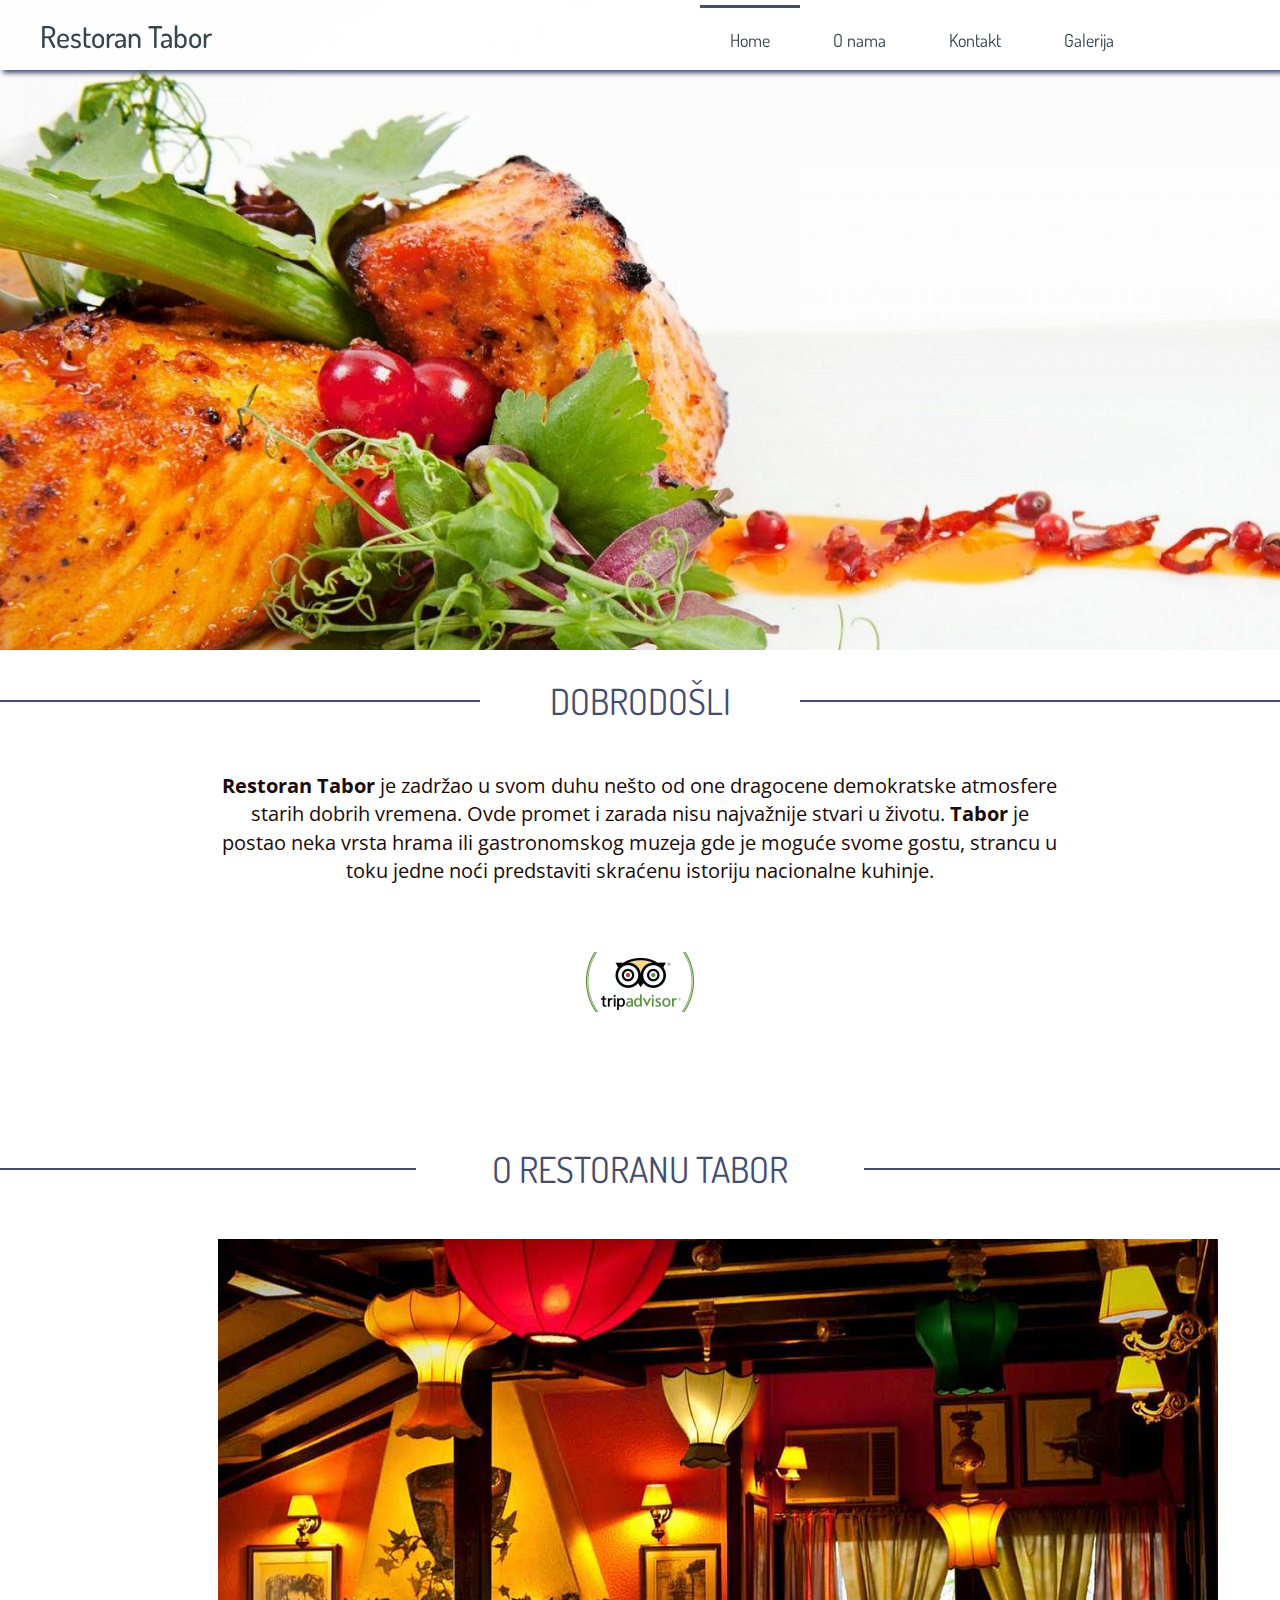
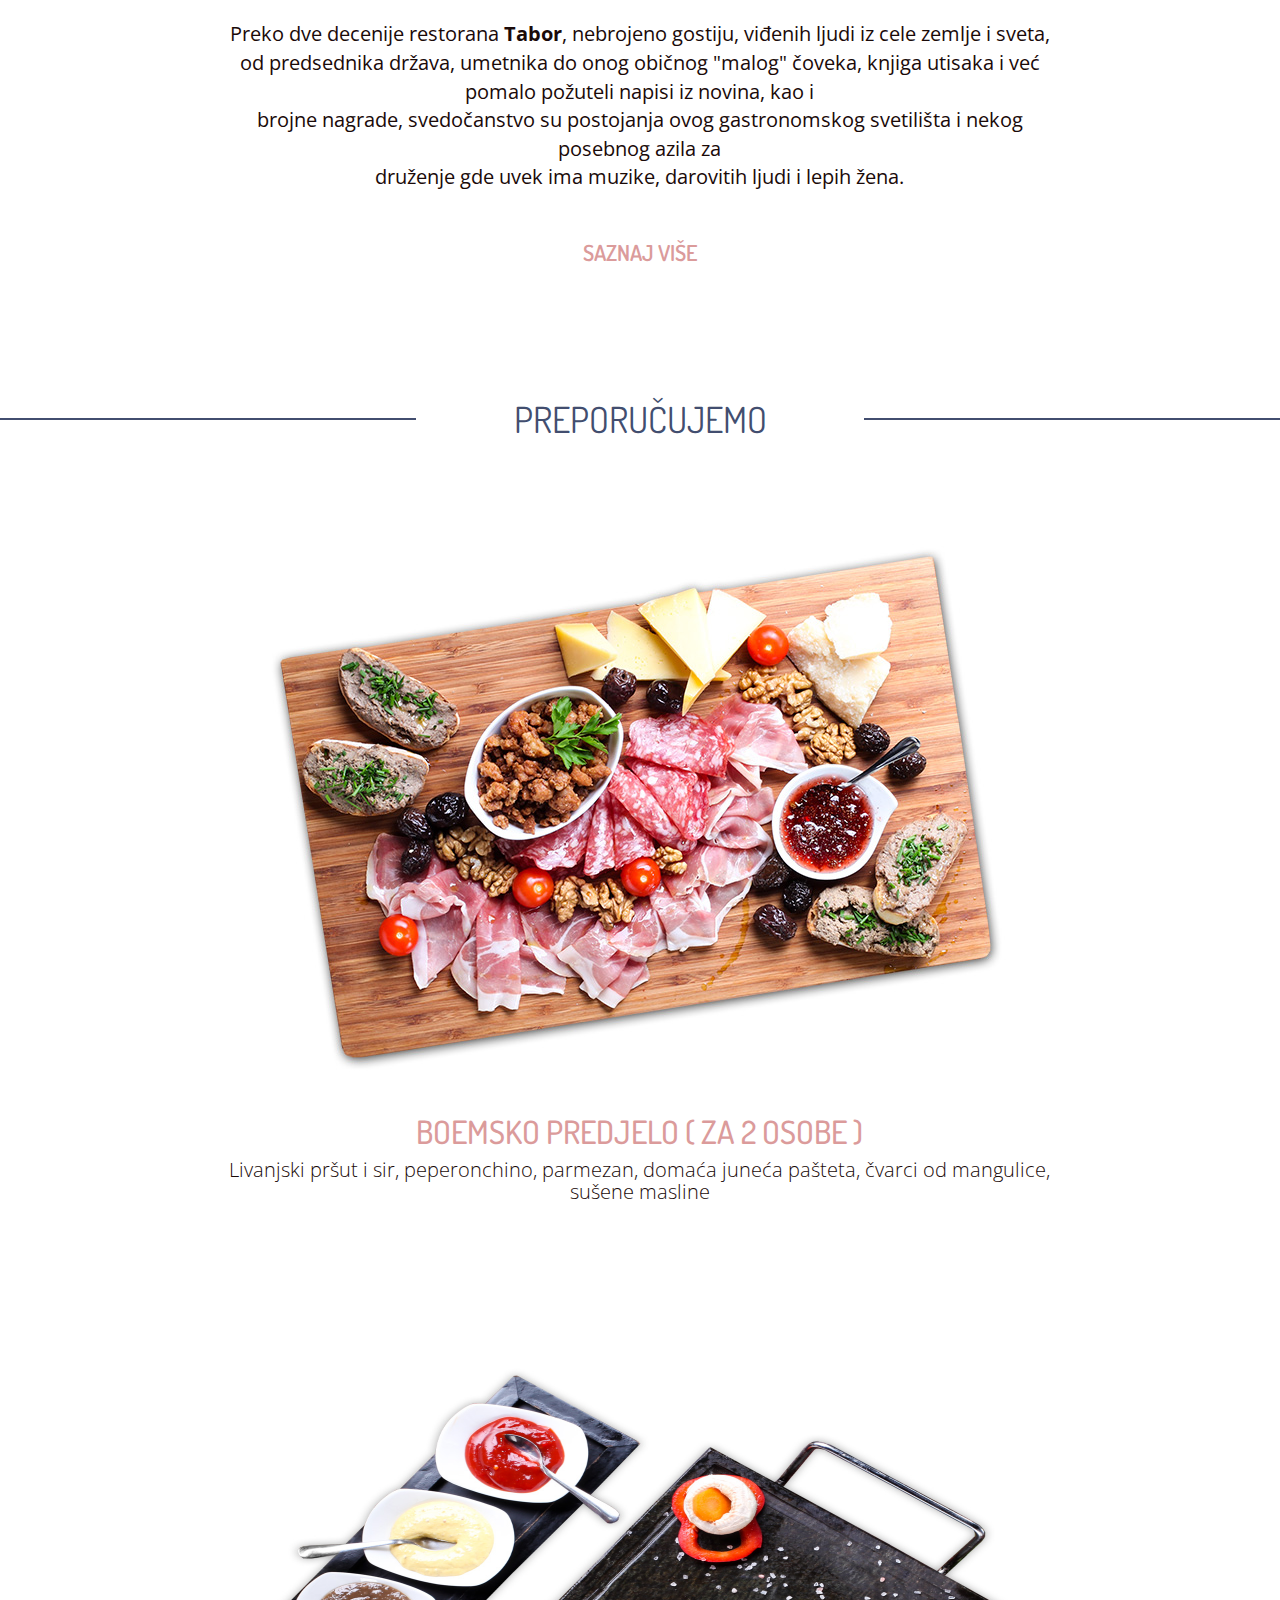
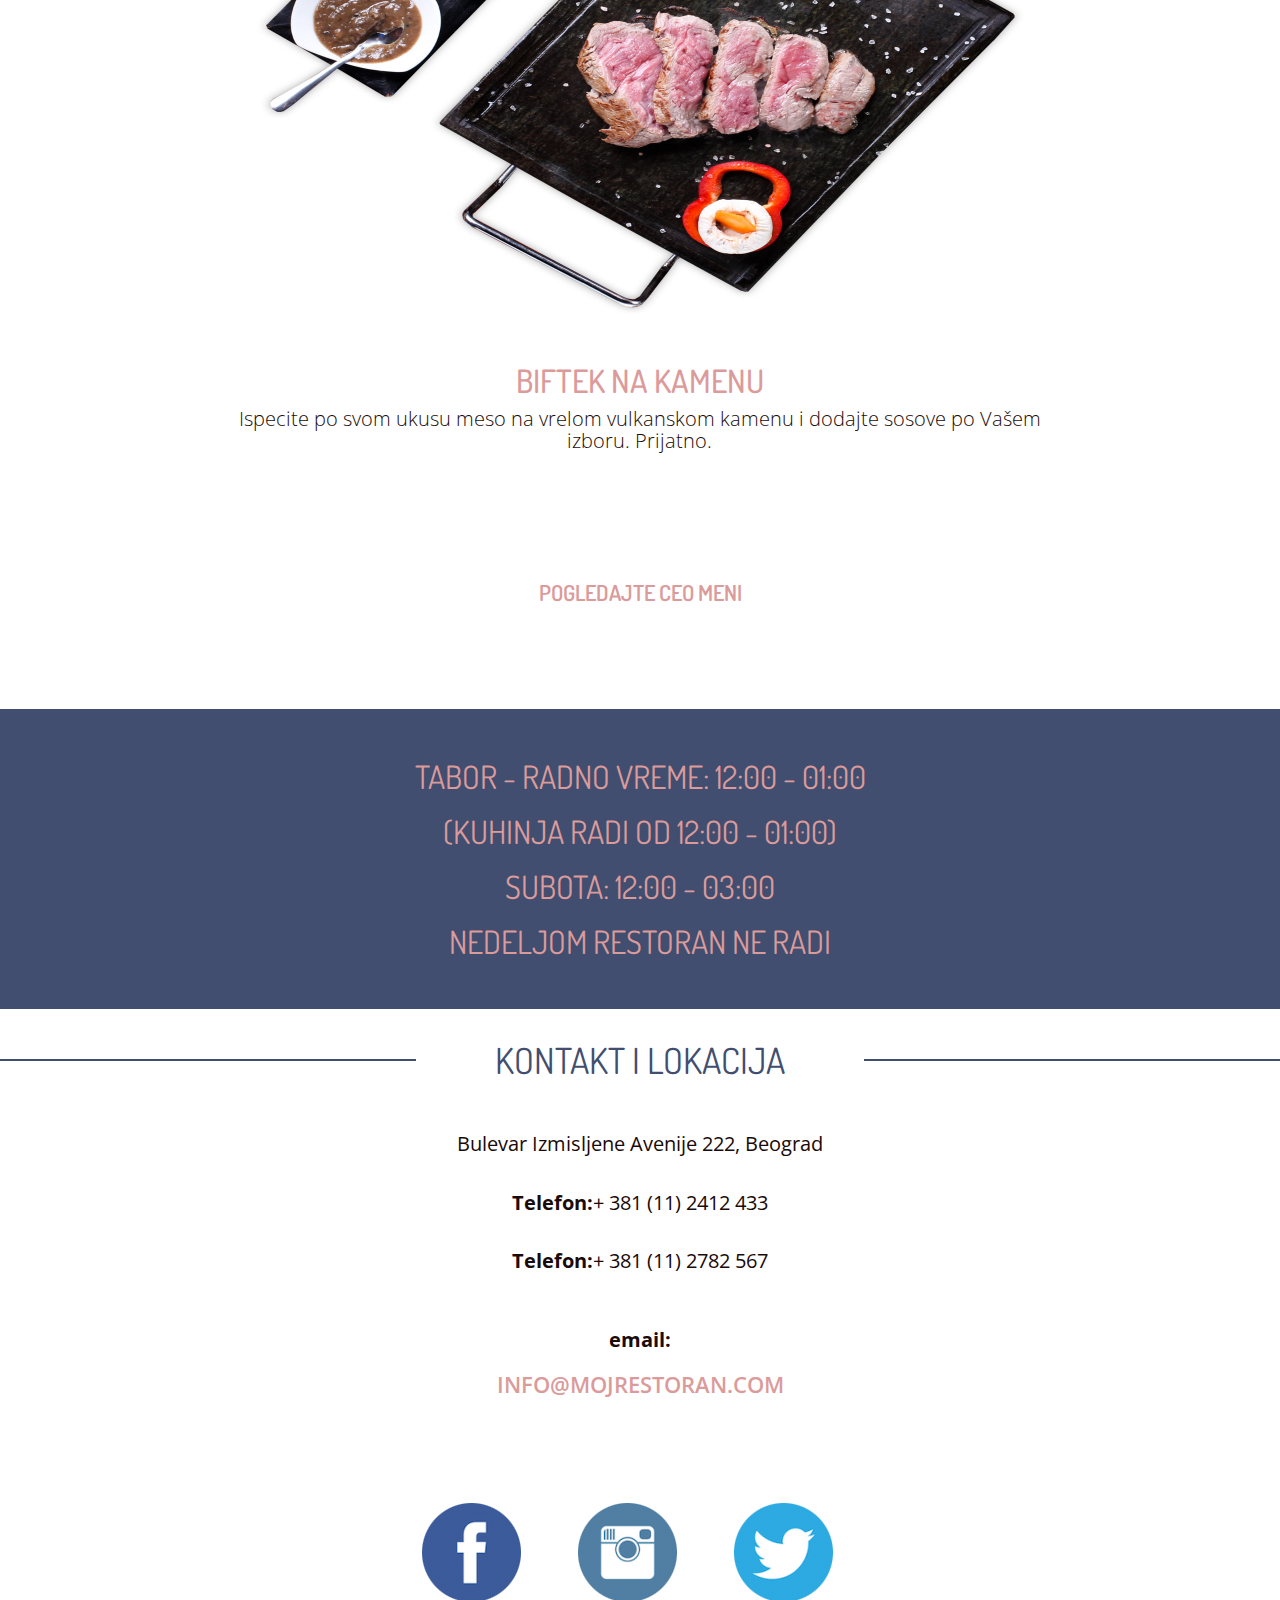
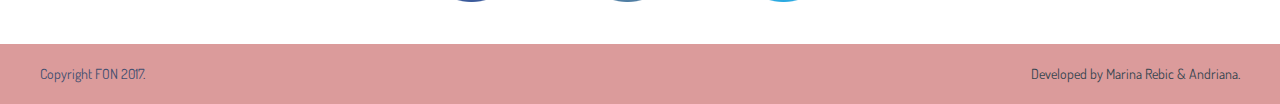
<file: Tabor/index.html>
<!DOCTYPE html>
<html>
	<head>
		<link rel="stylesheet" href="https://maxcdn.bootstrapcdn.com/bootstrap/3.3.7/css/bootstrap.min.css">
		<link href="https://fonts.googleapis.com/css?family=Dosis|Open+Sans" rel="stylesheet">
		<title>Restoran Tabor - Izmisljene ulice 23</title>
		<link rel="stylesheet" href="css/style.css" type="text/css" />
	</head>

	<body>
		<div id="header">
			<div class="centriraj">

				<div id="logo">
					<h2>Restoran Tabor</h2>
				</div>

				<div id="meni">
					<ul>
						<li class="active"><a href="index.html">Home</a></li>
						<li><a href="o_nama.html">O nama</a></li>
						<li><a href="kontakt.html">Kontakt</a></li>
						<li><a href="galerija.html">Galerija</a></li>
					</ul>
				</div>
			</div>			
		</div>

		<div id="slajder"></div>
		
		<div id="container"><!-- omot -->
			<div class="row">
				<div class="col-lg-12 naslov">
					<h1>Dobrodošli</h1>
				</div>
			</div>
			

			<div class="row tekst">
				<div class="col-lg-2"></div>
				<div class="col-lg-8">
					<p><b>Restoran Tabor</b> je zadržao u svom duhu nešto od one dragocene demokratske atmosfere starih dobrih vremena. Ovde promet i zarada nisu najvažnije stvari u životu. <b>Tabor</b> je postao neka vrsta hrama ili gastronomskog muzeja gde je moguće svome gostu, strancu u toku jedne noći predstaviti skraćenu istoriju nacionalne kuhinje.</p><br/>
					<img src="img/tripAdvesor.png" alt="tripAdvisor logo" id="trip"/>
				</div>
			</div>

			<div class="row">
				<div class="col-lg-12 naslov duzi">
					<h1>O restoranu Tabor</h1>
				</div>
			</div>
			<div class="row tekst">
				<div class="col-lg-2"></div>
				<div class="col-lg-8">
					<img src="img/taborHome.jpg" id="hoverImage" alt="tabor slika"/>
					<p>Preko dve decenije restorana <b>Tabor</b>, nebrojeno gostiju, viđenih ljudi iz cele zemlje i sveta, od predsednika država, umetnika do onog običnog "malog" čoveka, knjiga utisaka i već pomalo požuteli napisi iz novina, kao i <br/>brojne nagrade, svedočanstvo su postojanja ovog gastronomskog svetilišta i nekog posebnog azila za<br/> druženje gde uvek ima muzike, darovitih ljudi i lepih žena.</p><br/>
					<a href="o_nama.html">Saznaj više</a>
				</div>
			</div>

			<div class="row">
				<div class="col-lg-12 naslov duzi">
					<h1>Preporučujemo</h1>
				</div>
			</div>

			<div class="row tekst">
				<div class="col-lg-2"></div>
				<div class="col-lg-8">
					<img src="img/boemskoPredjelo.jpg" alt="boemsko predjelo za dve osobe"/>
					<h2>BOEMSKO PREDJELO ( ZA 2 OSOBE )</h2>
					<h4>Livanjski pršut i sir, peperonchino, parmezan, domaća juneća pašteta, čvarci od mangulice, sušene masline</h4>
				</div>
			</div>
			<div class="row tekst">
				<div class="col-lg-2"></div>
				<div class="col-lg-8">
					<img src="img/kamenbiftek.jpg" alt="kamen biftek" width="800px" height="600px"/>
					<h2>BIFTEK NA KAMENU</h2>
					<h4>Ispecite po svom ukusu meso na vrelom vulkanskom kamenu i dodajte sosove po Vašem izboru. Prijatno.
					</h4>
				</div>
				<br/><br/>
				
			</div>
			<div class="row tekst">
				<a href="meni.html">Pogledajte ceo meni</a>
			</div>
		</div>
		<!-- OMOT KRAJ -->
			<div id="radnoVreme">
				<h2>TABOR - RADNO VREME: 12:00 - 01:00</h2>
				<h2>(KUHINJA RADI OD 12:00 - 01:00)</h2>
				<h2>SUBOTA: 12:00 - 03:00</h2>
				<h2>NEDELJOM RESTORAN NE RADI</h2>
			</div>

			<div class="naslov duzi kontakt">
				<h1>Kontakt i Lokacija</h1>
			</div>
			<div class="tekst">
				<p>Bulevar Izmisljene Avenije 222, Beograd</p><br/>
				<p><b>Telefon:</b>+ 381 (11) 2412 433</p><br/>
				<p><b>Telefon:</b>+ 381 (11) 2782 567</p><br/><br/>
				<p><b>email:</b><a href="mailto:info@mojRestoran.com">info@mojRestoran.com</a></p>

			</div>

			<div id="social">
				<img src="img/facebookTabor.png" alt="Facebook icon" />
				<img src="img/InstagramTabor.png" alt="Instagram icon" />
				<img src="img/TwitterTabor.png" alt="Twitter icon" />
			</div>

		

		<div id="footer">
			<div class="centriraj">
				<div id="copyright">
					<p>Copyright FON 2017.</p>
				</div>

				<div id="developed">
					<p>Developed by Marina Rebic & Andriana.</p>
				</div>
			</div>
		</div>
		<script type="text/javascript" src="js/jquery-3.2.1.min.js"></script>
		<script type="text/javascript" src="js/efekti.js"></script>
	</body>
</html>
</file>
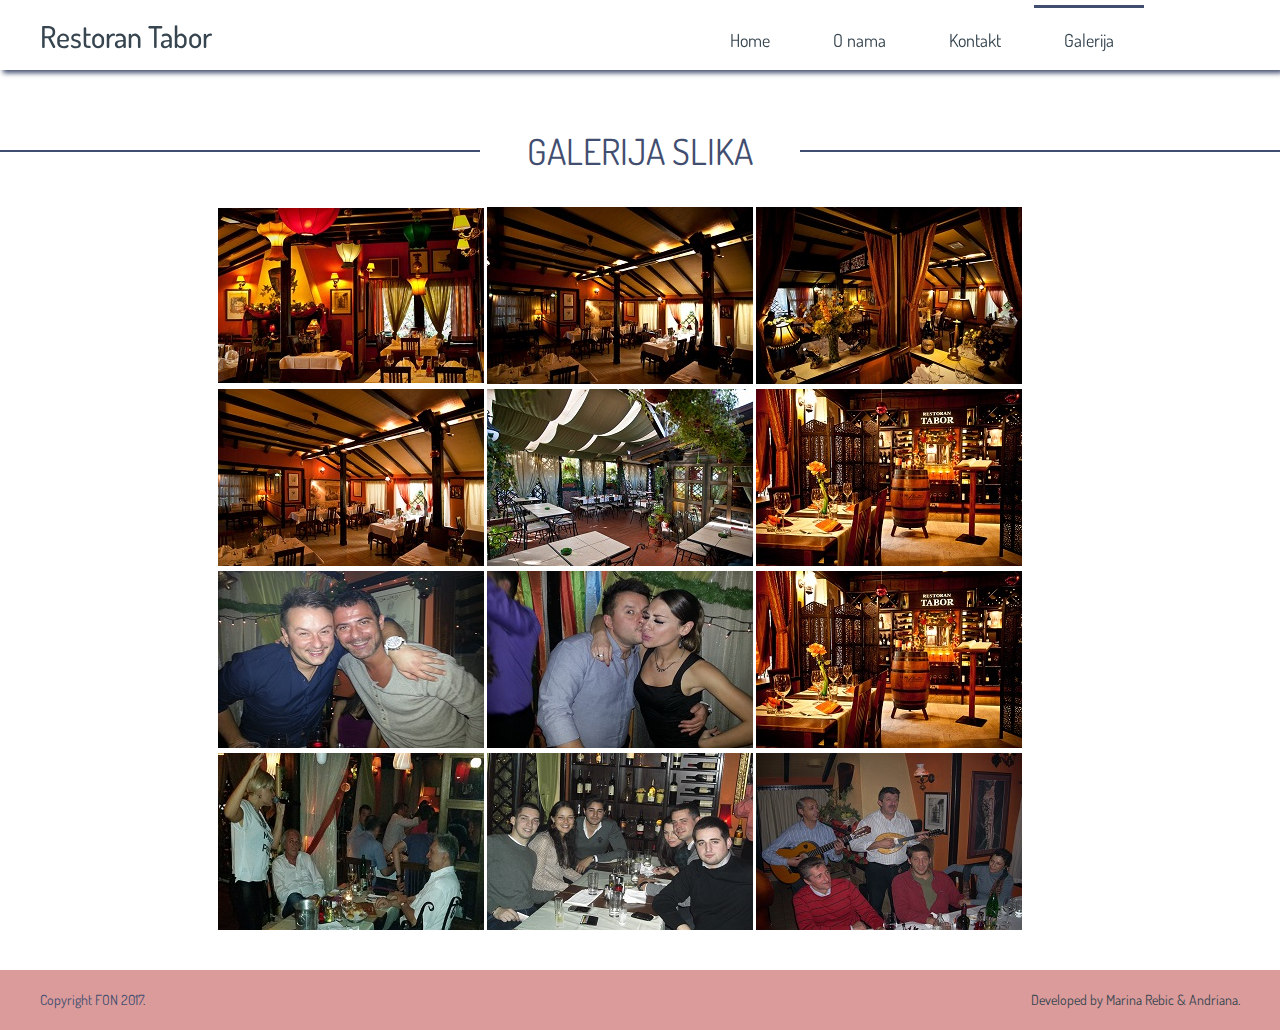
<file: Tabor/galerija.html>
<!DOCTYPE html>
<html>
	<head>
		<link rel="stylesheet" href="https://maxcdn.bootstrapcdn.com/bootstrap/3.3.7/css/bootstrap.min.css">
		<link type="text/css" rel="stylesheet" href="css/lightgallery.css" />
		<link href="https://fonts.googleapis.com/css?family=Dosis|Open+Sans" rel="stylesheet">
		<title>Restoran Tabor - Izmisljene ulice 23</title>
		<link rel="stylesheet" href="css/style.css" type="text/css" />
	</head>

	<body>
		<div id="header">
			<div class="centriraj">
				<div id="logo">
					<h2>Restoran Tabor</h2>
				</div>
				<div id="meni">
					<ul>
						<li><a href="index.html">Home</a></li>
						<li><a href="o_nama.html">O nama</a></li>
						<li><a href="kontakt.html">Kontakt</a></li>
						<li class="active"><a href="galerija.html">Galerija</a></li>	
					</ul>
				</div>
			</div>
		</div>
		<div id="container">
			<div class="row">
				<div class="col-lg-12 naslov galerijaNaslov">
					<h1>Galerija slika</h1>
				</div>
			</div>
			<div class="row">
				<div class="col-lg-2"></div>
				<div class="col-lg-10" id="lightgallery">
				  <a href="img/galerija/img1.jpg">
				      <img src="img/galerija/thumb1.jpg" />
				  </a>
				  <a href="img/galerija/img2.jpg">
				      <img src="img/galerija/thumb2.jpg" />
				  </a>
				  <a href="img/galerija/img3.jpg">
				      <img src="img/galerija/thumb3.jpg" />
				  </a>
				  <a href="img/galerija/img4.jpg">
				      <img src="img/galerija/thumb4.jpg" />
				  </a>
				  <a href="img/galerija/img5.jpg">
				      <img src="img/galerija/thumb5.jpg" />
				  </a>
				  <a href="img/galerija/img6.jpg">
				      <img src="img/galerija/thumb6.jpg" />
				  </a>
				  <a href="img/galerija/img7.jpg">
				      <img src="img/galerija/thumb7.jpg" />
				  </a>
				  <a href="img/galerija/img8.jpg">
				      <img src="img/galerija/thumb8.jpg" />
				  </a>
				  <a href="img/galerija/img9.jpg">
				      <img src="img/galerija/thumb9.jpg" />
				  </a>
				  <a href="img/galerija/img10.jpg">
				      <img src="img/galerija/thumb10.jpg" />
				  </a>
				  <a href="img/galerija/img11.jpg">
				      <img src="img/galerija/thumb11.jpg" />
				  </a>
				  <a href="img/galerija/img12.jpg">
				      <img src="img/galerija/thumb12.jpg" />
				  </a>
				</div>
			</div>
		</div>
		<!-- KRAJ OMOTA -->
		<div id="footer">
			<div class="centriraj">
				<div id="copyright">
					<p>Copyright FON 2017.</p>
				</div>

				<div id="developed">
					<p>Developed by Marina Rebic & Andriana.</p>
				</div>
			</div>
		</div>
		
		<script src="js/lightgallery.js"></script>
		<script type="text/javascript">
		    lightGallery(document.getElementById('lightgallery')); 
		</script>
		
		<script type="text/javascript" src="js/jquery-3.2.1.min.js"></script>
		<script type="text/javascript" src="js/efekti.js"></script>
	</body>
</html>
</file>
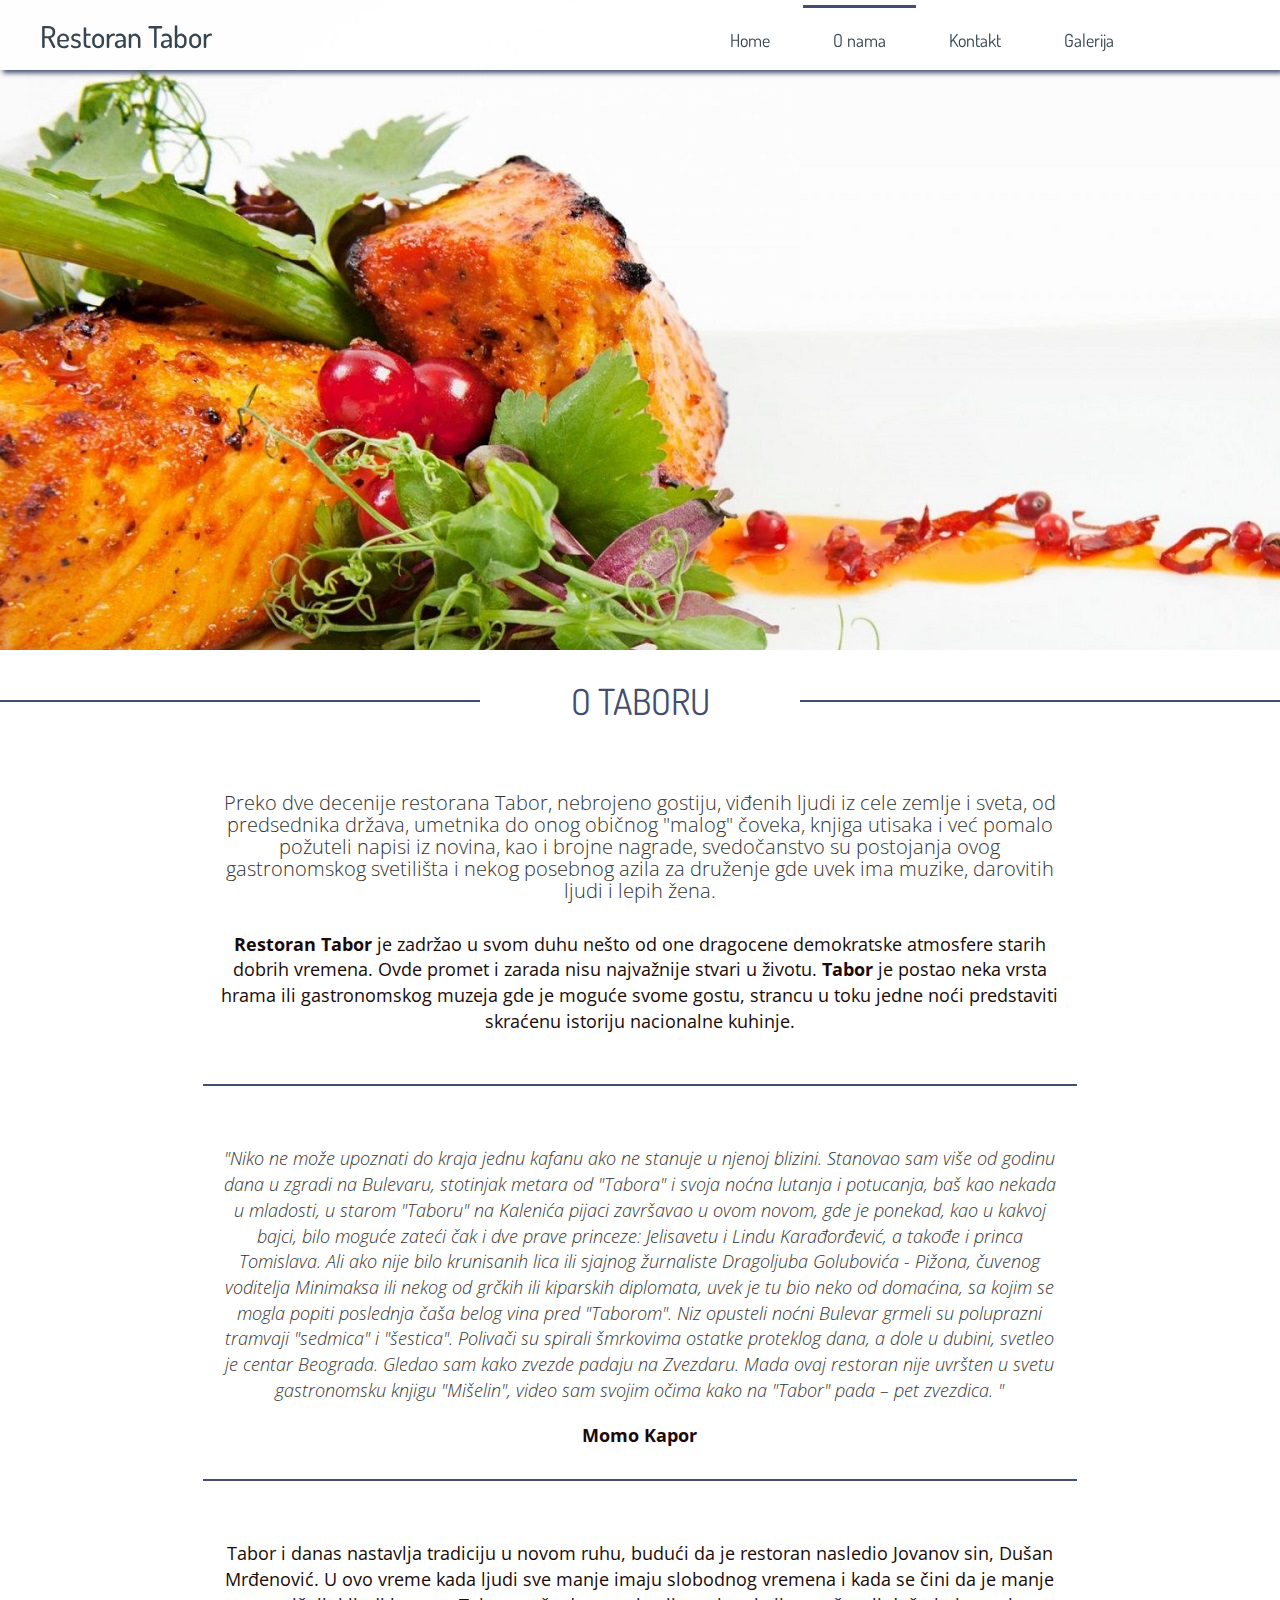
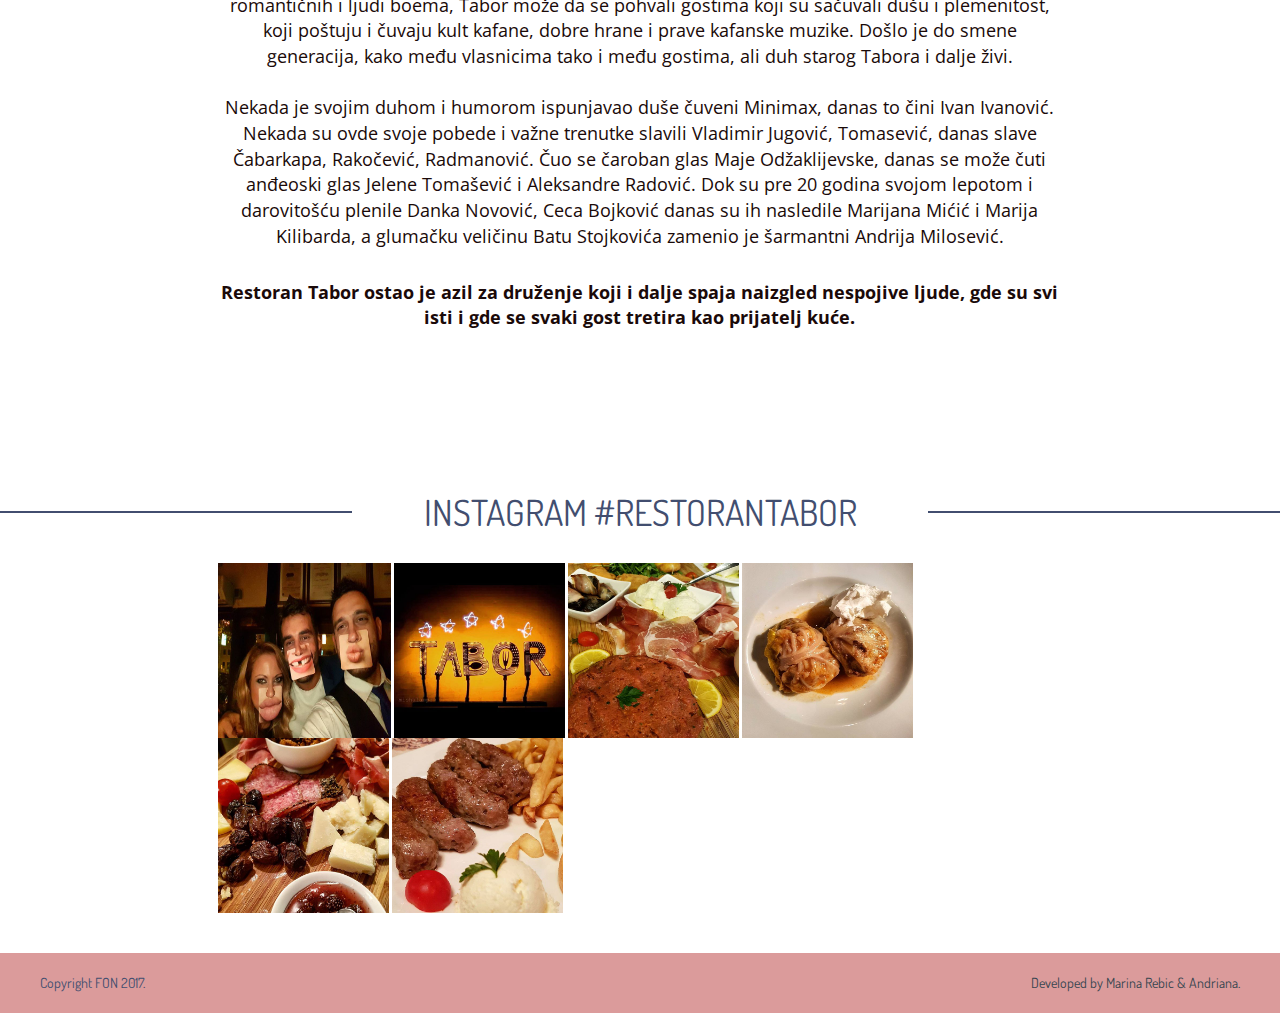
<file: Tabor/o_nama.html>
<!DOCTYPE html>
<html>
	<head>
		<link rel="stylesheet" href="https://maxcdn.bootstrapcdn.com/bootstrap/3.3.7/css/bootstrap.min.css">
		<link href="https://fonts.googleapis.com/css?family=Dosis|Open+Sans" rel="stylesheet">
		<title>Restoran Tabor - Izmisljene ulice 23</title>
		<link rel="stylesheet" href="css/style.css" type="text/css" />
	</head>

	<body>
		<div id="header">
			<div class="centriraj">
				<div id="logo">
					<h2>Restoran Tabor</h2>
				</div>
				<div id="meni">
					<ul>
						<li><a href="index.html">Home</a></li>
						<li class="active"><a href="o_nama.html">O nama</a></li>
						<li><a href="kontakt.html">Kontakt</a></li>
						<li><a href="galerija.html">Galerija</a></li>	
					</ul>
				</div>
			</div>
		</div>
		<div id="slajder"></div>

		<div id="container">

			<div class="row">
				<div class="col-lg-12 naslov">
					<h1>O TABORU</h1>
				</div>
			</div>

			<div class="row tekst">
				<div class="col-lg-2"></div>
				<div class="col-lg-8 podvucen">
					<h3>Preko dve decenije restorana Tabor, nebrojeno gostiju, viđenih ljudi iz cele zemlje i sveta, od predsednika država, umetnika do onog običnog "malog" čoveka, knjiga utisaka i već pomalo požuteli napisi iz novina, kao i brojne nagrade, svedočanstvo su postojanja ovog gastronomskog svetilišta i nekog posebnog azila za druženje gde uvek ima muzike, darovitih ljudi i lepih žena.</h3>

					<p><b>Restoran Tabor</b> je zadržao u svom duhu nešto od one dragocene demokratske atmosfere starih dobrih vremena. Ovde promet i zarada nisu najvažnije stvari u životu. <b>Tabor</b> je postao neka vrsta hrama ili gastronomskog muzeja gde je moguće svome gostu, strancu u toku jedne noći predstaviti skraćenu istoriju nacionalne kuhinje.</p><br/>
				</div>
				
			</div>
			<div class="row tekst">
				<div class="col-lg-2"></div>
				<div class="col-lg-8 podvucen">
					<i>"Niko ne može upoznati do kraja jednu kafanu ako ne stanuje u njenoj blizini. Stanovao sam više od godinu dana u zgradi na Bulevaru, stotinjak metara od "Tabora" i svoja noćna lutanja i potucanja, baš kao nekada u mladosti, u starom "Taboru" na Kalenića pijaci završavao u ovom novom, gde je ponekad, kao u kakvoj bajci, bilo moguće zateći čak i dve prave princeze: Jelisavetu i Lindu Karađorđević, a takođe i princa Tomislava. Ali ako nije bilo krunisanih lica ili sjajnog žurnaliste Dragoljuba Golubovića - Pižona, čuvenog voditelja Minimaksa ili nekog od grčkih ili kiparskih diplomata, uvek je tu bio neko od domaćina, sa kojim se mogla popiti poslednja čaša belog vina pred "Taborom". Niz opusteli noćni Bulevar grmeli su poluprazni tramvaji "sedmica" i "šestica". Polivači su spirali šmrkovima ostatke proteklog dana, a dole u dubini, svetleo je centar Beograda. Gledao sam kako zvezde padaju na Zvezdaru. Mada ovaj restoran nije uvršten u svetu gastronomsku knjigu "Mišelin", video sam svojim očima kako na "Tabor" pada – pet zvezdica. "</i>

				<p class="pisac"><b>Momo Kapor</b></p>
				</div>
			</div>
			<div class="row tekst">
				<div class="col-lg-2"></div>
				<div class="col-lg-8 nemaBorder podvucen">
					<p class="smanjiTop"> 
					Tabor i danas nastavlja tradiciju u novom ruhu, budući da je restoran nasledio Jovanov sin, Dušan Mrđenović. U ovo vreme kada ljudi sve manje imaju slobodnog vremena i kada se čini da je manje romantičnih i ljudi boema, Tabor može da se pohvali gostima koji su sačuvali dušu i plemenitost, koji poštuju i čuvaju kult kafane, dobre hrane i prave kafanske muzike. Došlo je do smene generacija, kako među vlasnicima tako i među gostima, ali duh starog Tabora i dalje živi.<br/><br/>
					 
					Nekada je svojim duhom i humorom ispunjavao duše čuveni Minimax, danas to čini Ivan Ivanović. Nekada su ovde svoje pobede i važne trenutke slavili Vladimir Jugović, Tomasević, danas slave Čabarkapa, Rakočević, Radmanović. Čuo se čaroban glas Maje Odžaklijevske, danas se može čuti anđeoski glas Jelene Tomašević i Aleksandre Radović. Dok su pre 20 godina svojom lepotom i darovitošću plenile Danka Novović, Ceca Bojković danas su ih nasledile Marijana Mićić i Marija Kilibarda, a glumačku veličinu Batu Stojkovića zamenio je šarmantni Andrija Milosević.
					 </p>
					 <p class="pisac"><b>Restoran Tabor ostao je azil za druženje koji i dalje spaja naizgled nespojive ljude,
						gde su svi isti i gde se svaki gost tretira kao prijatelj kuće.</b></p>
				</div>
			</div>
			<div class="row">
				<div class="col-lg-12 naslov instaDuzi">
					<h1>INSTAGRAM #RESTORANTABOR</h1>
				</div>
			</div>

			<div class="row instaBlok">
				<div class="col-lg-2"></div>
				<div class="col-lg-8">
					<a href="https://www.instagram.com/p/BbYCHWxjYSj/" target="_blank">
						<img src="img/slika1.jpg" alt="Slika instagram 1" height="175px" width="173px"/>
					</a>
					<a href="https://www.instagram.com/p/BbWyD3NDe0S/" target="_blank">
						<img src="img/slika2.jpg" alt="Slika instagram 2" height="175px" width="171px"/>
					</a>
					<a href="https://www.instagram.com/p/BbUh-EjDpet/" target="_blank">
						<img src="img/slika3.jpg" alt="Slika instagram 3" height="175px" width="171px"/>
					</a>
					<a href="https://www.instagram.com/p/Ba6snaPjPQE/" target="_blank">
						<img src="img/slika4.jpg" alt="Slika instagram 4" height="175px" width="171px"/>
					</a>
					<a href="https://www.instagram.com/p/BaqWra0j9MW/" target="_blank">
						<img src="img/slika5.jpg" alt="Slika instagram 5" height="175px" width="171px"/>
					</a>
					<a href="https://www.instagram.com/p/Balm7laji6Y/" target="_blank">
						<img src="img/slika6.jpg" alt="Slika instagram 6" height="175px" width="171px"/>
					</a>
				</div>
			</div>
		</div>
		<!-- KRAJ OMOTA -->
		<div id="footer">
			<div class="centriraj">
				<div id="copyright">
					<p>Copyright FON 2017.</p>
				</div>

				<div id="developed">
					<p>Developed by Marina Rebic & Andriana.</p>
				</div>
			</div>
		</div>
		<script type="text/javascript" src="js/jquery-3.2.1.min.js"></script>
		<script type="text/javascript" src="js/efekti.js"></script>
	</body>
</html>
</file>
<file: Tabor/css/style.css>
*
{
	margin:0;
	padding:0;
}
a
{
	text-decoration: none;
}
ul
{
	list-style-type:none;
}
body
{
	font-family: 'Dosis', sans-serif;
}
.cleaner
{
	clear:both;
}
#header
{
	height:70px;
	position:fixed;
	top:0px;
	left:0px;
	width:100%;
	background-color: rgba(255,255,255,0.8);
	box-shadow:3px 3px 5px #424e6f;
	z-index:10;
}
.centriraj
{
	width:1200px;
	margin:0 auto;
}
#logo
{
	float:left;
	width:200px;
	height:inherit;
}
#logo h2
{
	color:#36454f;
	font-family: 'Dosis', sans-serif;
}
#meni
{
	height:inherit;
	width:45%;
	float:right;
}
#meni ul li
{
	display: inline-block;
	margin-top:5px;
	padding-top:20px;
	font-family: 'Dosis', sans-serif;
}
#meni ul .active
{
	border-top:3px solid #424e6f;
}
#meni ul li a
{
	padding:20px 30px;
	color:#36454f;
	font-size:18px;
}
#meni ul li a:hover
{
	border-top:3px solid #424e6f;
	text-decoration: none;
}
#omot
{
	margin:auto;
	width:1080px;
}
#slajder
{
	width: 100%;
	height:650px;
	background-image: url("../img/wikiFried.jpg");
}
.naslov
{
	border-top:2px solid #424e6f;
	margin-top:50px;
}
.naslov h1
{
	color:#424e6f;
	text-align: center;
	width:25%;
	margin:0 auto;
	background-color: #FFF;
	text-transform: uppercase;
	margin-top:-20px;
    font-size: 36px;
    font-weight: 400;
}
.duzi h1
{
	width:35%;
}
.tekst
{
	margin-top:50px;
	text-align:center;
	margin-bottom:100px;
}
.tekst img
{
	margin-top:30px;
}
.tekst img[alt~="tabor"]
{
	margin-top:0px;
	margin-bottom:20px;
	cursor:pointer;
}
.tekst p
{
	font-size:20px;
	font-family: 'Open Sans', sans-serif;
    font-weight: 400;
    color: #1a0a09;
}
.tekst a
{
	font-size:22px;
	color: #db9b9b;
	font-weight: 600;
	text-transform: uppercase;
	display:block;
	margin-top:15px;
}
.tekst h2
{
	font-size: 32px;
    font-weight: 500;
    text-transform: uppercase;
    color: #db9b9b;
}
.tekst h4
{
	font-size: 20px;
	font-family: 'Open Sans', sans-serif;
    font-weight: 300;
    margin-top:5px;
    color: #1a0a09;
}
#radnoVreme
{
	width:100%;
	height:300px;
	text-align:center;
	background-color:#424e6f;
	padding-top:30px;
}
#radnoVreme h2
{
	font-size: 32px;
    font-weight: 400;
    text-transform: uppercase;
    color:	#db9b9b;
}
#social
{
	width:500px;
	margin:0 auto;
}
#social img
{
	margin-left: 50px;
}
#social img:first-child
{
	margin-left: 30px;
}
#footer
{
	width:100%;
	height:60px;
	background-color: #db9b9b;
	margin-top:40px;
	padding-top:20px;
}
#copyright
{
	float:left;
	color:#424e6f;
}
#developed
{
	float:right;
	color:	#36454f;
}
/* ------------------ O NAMA ------------------ */

.podvucen
{
	border-bottom: 2px solid #424e6f;
	font-family: 'Open Sans', sans-serif;
}
.nemaBorder
{
	border-bottom: 0px solid #424e6f;
}
.podvucen h3
{
	font-weight: 300;
	font-size:20px;
	margin-bottom:30px;
}
.podvucen p
{
	font-size: 18px;
	margin-bottom: 30px;
}
.podvucen i
{
	display:block;
	margin-top:-40px;
	font-size: 18px;
	font-weight: 100;
}
.podvucen .pisac
{
	margin-top:20px;
}
.podvucen .smanjiTop
{
	margin-top:-40px;
}
.instaDuzi h1
{
	width:45%;
}
.instaBlok
{
	margin-top:30px;
}
/* ---------------- Galerija ----------------- */
#lightgallery
{
	margin-top:30px;
}
#lightgallery img
{
    margin-top:5px;
    margin-left: 5px;
}
#lightgallery img:first-child
{
	margin-left:0px;
}
.galerijaNaslov
{
	margin-top:150px;
}
/* ----------- KONTAKT ------------ */

.pomeriOdozgo
{
	margin-top:100px;
}
.kontaktForma
{
	margin-top:40px;
}
.info
{
	margin-top:40px;
	margin-bottom:80px;
}
.info p
{
	font-size:20px;
	font-family: 'Open Sans', sans-serif;
    font-weight: 300;
    color: #1a0a09;
    line-height: 1.12em;
}
.info a
{
	color:#db9b9b;
	font-weight: 500;
}

.contact_info p
{
	font-size:24px;
}
.contact_form input
{
	margin-top:10px;
}
.contact_form input[type="text"]
{
	width:100%;
	height:38px;
}
.contact_form textarea
{
	margin-top:10px;
	width:100%;
	height:130px;
}
.contact_form img
{
	margin-top:10px;
}
.contact_form input[type="button"]
{
	height:40px;
	background-color:#424e6f;
	font-size:16px;
	color:#fbf7f5;
	border:1px solid #424e6f;
}
</file>
<file: Tabor/css/lightgallery.css>
@font-face {
  font-family: 'lg';
  src: url("../fonts/lg.eot?n1z373");
  src: url("../fonts/lg.eot?#iefixn1z373") format("embedded-opentype"), url("../fonts/lg.woff?n1z373") format("woff"), url("../fonts/lg.ttf?n1z373") format("truetype"), url("../fonts/lg.svg?n1z373#lg") format("svg");
  font-weight: normal;
  font-style: normal;
}
.lg-icon {
  font-family: 'lg';
  speak: none;
  font-style: normal;
  font-weight: normal;
  font-variant: normal;
  text-transform: none;
  line-height: 1;
  /* Better Font Rendering =========== */
  -webkit-font-smoothing: antialiased;
  -moz-osx-font-smoothing: grayscale;
}

.lg-actions .lg-next, .lg-actions .lg-prev {
  background-color: rgba(0, 0, 0, 0.45);
  border-radius: 2px;
  color: #999;
  cursor: pointer;
  display: block;
  font-size: 22px;
  margin-top: -10px;
  padding: 8px 10px 9px;
  position: absolute;
  top: 50%;
  z-index: 1080;
}
.lg-actions .lg-next.disabled, .lg-actions .lg-prev.disabled {
  pointer-events: none;
  opacity: 0.5;
}
.lg-actions .lg-next:hover, .lg-actions .lg-prev:hover {
  color: #FFF;
}
.lg-actions .lg-next {
  right: 20px;
}
.lg-actions .lg-next:before {
  content: "\e095";
}
.lg-actions .lg-prev {
  left: 20px;
}
.lg-actions .lg-prev:after {
  content: "\e094";
}

@-webkit-keyframes lg-right-end {
  0% {
    left: 0;
  }
  50% {
    left: -30px;
  }
  100% {
    left: 0;
  }
}
@-moz-keyframes lg-right-end {
  0% {
    left: 0;
  }
  50% {
    left: -30px;
  }
  100% {
    left: 0;
  }
}
@-ms-keyframes lg-right-end {
  0% {
    left: 0;
  }
  50% {
    left: -30px;
  }
  100% {
    left: 0;
  }
}
@keyframes lg-right-end {
  0% {
    left: 0;
  }
  50% {
    left: -30px;
  }
  100% {
    left: 0;
  }
}
@-webkit-keyframes lg-left-end {
  0% {
    left: 0;
  }
  50% {
    left: 30px;
  }
  100% {
    left: 0;
  }
}
@-moz-keyframes lg-left-end {
  0% {
    left: 0;
  }
  50% {
    left: 30px;
  }
  100% {
    left: 0;
  }
}
@-ms-keyframes lg-left-end {
  0% {
    left: 0;
  }
  50% {
    left: 30px;
  }
  100% {
    left: 0;
  }
}
@keyframes lg-left-end {
  0% {
    left: 0;
  }
  50% {
    left: 30px;
  }
  100% {
    left: 0;
  }
}
.lg-outer.lg-right-end .lg-object {
  -webkit-animation: lg-right-end 0.3s;
  -o-animation: lg-right-end 0.3s;
  animation: lg-right-end 0.3s;
  position: relative;
}
.lg-outer.lg-left-end .lg-object {
  -webkit-animation: lg-left-end 0.3s;
  -o-animation: lg-left-end 0.3s;
  animation: lg-left-end 0.3s;
  position: relative;
}

.lg-toolbar {
  z-index: 1082;
  left: 0;
  position: absolute;
  top: 0;
  width: 100%;
  background-color: rgba(0, 0, 0, 0.45);
}
.lg-toolbar .lg-icon {
  color: #999;
  cursor: pointer;
  float: right;
  font-size: 24px;
  height: 47px;
  line-height: 27px;
  padding: 10px 0;
  text-align: center;
  width: 50px;
  text-decoration: none !important;
  outline: medium none;
  -webkit-transition: color 0.2s linear;
  -o-transition: color 0.2s linear;
  transition: color 0.2s linear;
}
.lg-toolbar .lg-icon:hover {
  color: #FFF;
}
.lg-toolbar .lg-close:after {
  content: "\e070";
}
.lg-toolbar .lg-download:after {
  content: "\e0f2";
}

.lg-sub-html {
  background-color: rgba(0, 0, 0, 0.45);
  bottom: 0;
  color: #EEE;
  font-size: 16px;
  left: 0;
  padding: 10px 40px;
  position: fixed;
  right: 0;
  text-align: center;
  z-index: 1080;
}
.lg-sub-html h4 {
  margin: 0;
  font-size: 13px;
  font-weight: bold;
}
.lg-sub-html p {
  font-size: 12px;
  margin: 5px 0 0;
}

#lg-counter {
  color: #999;
  display: inline-block;
  font-size: 16px;
  padding-left: 20px;
  padding-top: 12px;
  vertical-align: middle;
}

.lg-toolbar, .lg-prev, .lg-next {
  opacity: 1;
  -webkit-transition: -webkit-transform 0.35s cubic-bezier(0, 0, 0.25, 1) 0s, opacity 0.35s cubic-bezier(0, 0, 0.25, 1) 0s, color 0.2s linear;
  -moz-transition: -moz-transform 0.35s cubic-bezier(0, 0, 0.25, 1) 0s, opacity 0.35s cubic-bezier(0, 0, 0.25, 1) 0s, color 0.2s linear;
  -o-transition: -o-transform 0.35s cubic-bezier(0, 0, 0.25, 1) 0s, opacity 0.35s cubic-bezier(0, 0, 0.25, 1) 0s, color 0.2s linear;
  transition: transform 0.35s cubic-bezier(0, 0, 0.25, 1) 0s, opacity 0.35s cubic-bezier(0, 0, 0.25, 1) 0s, color 0.2s linear;
}

.lg-hide-items .lg-prev {
  opacity: 0;
  -webkit-transform: translate3d(-10px, 0, 0);
  transform: translate3d(-10px, 0, 0);
}
.lg-hide-items .lg-next {
  opacity: 0;
  -webkit-transform: translate3d(10px, 0, 0);
  transform: translate3d(10px, 0, 0);
}
.lg-hide-items .lg-toolbar {
  opacity: 0;
  -webkit-transform: translate3d(0, -10px, 0);
  transform: translate3d(0, -10px, 0);
}

body:not(.lg-from-hash) .lg-outer.lg-start-zoom .lg-object {
  -webkit-transform: scale3d(0.5, 0.5, 0.5);
  transform: scale3d(0.5, 0.5, 0.5);
  opacity: 0;
  -webkit-transition: -webkit-transform 250ms cubic-bezier(0, 0, 0.25, 1) 0s, opacity 250ms cubic-bezier(0, 0, 0.25, 1) !important;
  -moz-transition: -moz-transform 250ms cubic-bezier(0, 0, 0.25, 1) 0s, opacity 250ms cubic-bezier(0, 0, 0.25, 1) !important;
  -o-transition: -o-transform 250ms cubic-bezier(0, 0, 0.25, 1) 0s, opacity 250ms cubic-bezier(0, 0, 0.25, 1) !important;
  transition: transform 250ms cubic-bezier(0, 0, 0.25, 1) 0s, opacity 250ms cubic-bezier(0, 0, 0.25, 1) !important;
  -webkit-transform-origin: 50% 50%;
  -moz-transform-origin: 50% 50%;
  -ms-transform-origin: 50% 50%;
  transform-origin: 50% 50%;
}
body:not(.lg-from-hash) .lg-outer.lg-start-zoom .lg-item.lg-complete .lg-object {
  -webkit-transform: scale3d(1, 1, 1);
  transform: scale3d(1, 1, 1);
  opacity: 1;
}

.lg-outer .lg-thumb-outer {
  background-color: #0D0A0A;
  bottom: 0;
  position: absolute;
  width: 100%;
  z-index: 1080;
  max-height: 350px;
  -webkit-transform: translate3d(0, 100%, 0);
  transform: translate3d(0, 100%, 0);
  -webkit-transition: -webkit-transform 0.25s cubic-bezier(0, 0, 0.25, 1) 0s;
  -moz-transition: -moz-transform 0.25s cubic-bezier(0, 0, 0.25, 1) 0s;
  -o-transition: -o-transform 0.25s cubic-bezier(0, 0, 0.25, 1) 0s;
  transition: transform 0.25s cubic-bezier(0, 0, 0.25, 1) 0s;
}
.lg-outer .lg-thumb-outer.lg-grab .lg-thumb-item {
  cursor: -webkit-grab;
  cursor: -moz-grab;
  cursor: -o-grab;
  cursor: -ms-grab;
  cursor: grab;
}
.lg-outer .lg-thumb-outer.lg-grabbing .lg-thumb-item {
  cursor: move;
  cursor: -webkit-grabbing;
  cursor: -moz-grabbing;
  cursor: -o-grabbing;
  cursor: -ms-grabbing;
  cursor: grabbing;
}
.lg-outer .lg-thumb-outer.lg-dragging .lg-thumb {
  -webkit-transition-duration: 0s !important;
  transition-duration: 0s !important;
}
.lg-outer.lg-thumb-open .lg-thumb-outer {
  -webkit-transform: translate3d(0, 0%, 0);
  transform: translate3d(0, 0%, 0);
}
.lg-outer .lg-thumb {
  padding: 10px 0;
  height: 100%;
  margin-bottom: -5px;
}
.lg-outer .lg-thumb-item {
  border-radius: 5px;
  cursor: pointer;
  float: left;
  overflow: hidden;
  height: 100%;
  border: 2px solid #FFF;
  border-radius: 4px;
  margin-bottom: 5px;
}
@media (min-width: 1025px) {
  .lg-outer .lg-thumb-item {
    -webkit-transition: border-color 0.25s ease;
    -o-transition: border-color 0.25s ease;
    transition: border-color 0.25s ease;
  }
}
.lg-outer .lg-thumb-item.active, .lg-outer .lg-thumb-item:hover {
  border-color: #a90707;
}
.lg-outer .lg-thumb-item img {
  width: 100%;
  height: 100%;
  object-fit: cover;
}
.lg-outer.lg-has-thumb .lg-item {
  padding-bottom: 120px;
}
.lg-outer.lg-can-toggle .lg-item {
  padding-bottom: 0;
}
.lg-outer.lg-pull-caption-up .lg-sub-html {
  -webkit-transition: bottom 0.25s ease;
  -o-transition: bottom 0.25s ease;
  transition: bottom 0.25s ease;
}
.lg-outer.lg-pull-caption-up.lg-thumb-open .lg-sub-html {
  bottom: 100px;
}
.lg-outer .lg-toggle-thumb {
  background-color: #0D0A0A;
  border-radius: 2px 2px 0 0;
  color: #999;
  cursor: pointer;
  font-size: 24px;
  height: 39px;
  line-height: 27px;
  padding: 5px 0;
  position: absolute;
  right: 20px;
  text-align: center;
  top: -39px;
  width: 50px;
}
.lg-outer .lg-toggle-thumb:after {
  content: "\e1ff";
}
.lg-outer .lg-toggle-thumb:hover {
  color: #FFF;
}

.lg-outer .lg-video-cont {
  display: inline-block;
  vertical-align: middle;
  max-width: 1140px;
  max-height: 100%;
  width: 100%;
  padding: 0 5px;
}
.lg-outer .lg-video {
  width: 100%;
  height: 0;
  padding-bottom: 56.25%;
  overflow: hidden;
  position: relative;
}
.lg-outer .lg-video .lg-object {
  display: inline-block;
  position: absolute;
  top: 0;
  left: 0;
  width: 100% !important;
  height: 100% !important;
}
.lg-outer .lg-video .lg-video-play {
  width: 84px;
  height: 59px;
  position: absolute;
  left: 50%;
  top: 50%;
  margin-left: -42px;
  margin-top: -30px;
  z-index: 1080;
  cursor: pointer;
}
.lg-outer .lg-has-vimeo .lg-video-play {
  background: url("../img/vimeo-play.png") no-repeat scroll 0 0 transparent;
}
.lg-outer .lg-has-vimeo:hover .lg-video-play {
  background: url("../img/vimeo-play.png") no-repeat scroll 0 -58px transparent;
}
.lg-outer .lg-has-html5 .lg-video-play {
  background: transparent url("../img/video-play.png") no-repeat scroll 0 0;
  height: 64px;
  margin-left: -32px;
  margin-top: -32px;
  width: 64px;
  opacity: 0.8;
}
.lg-outer .lg-has-html5:hover .lg-video-play {
  opacity: 1;
}
.lg-outer .lg-has-youtube .lg-video-play {
  background: url("../img/youtube-play.png") no-repeat scroll 0 0 transparent;
}
.lg-outer .lg-has-youtube:hover .lg-video-play {
  background: url("../img/youtube-play.png") no-repeat scroll 0 -60px transparent;
}
.lg-outer .lg-video-object {
  width: 100% !important;
  height: 100% !important;
  position: absolute;
  top: 0;
  left: 0;
}
.lg-outer .lg-has-video .lg-video-object {
  visibility: hidden;
}
.lg-outer .lg-has-video.lg-video-playing .lg-object, .lg-outer .lg-has-video.lg-video-playing .lg-video-play {
  display: none;
}
.lg-outer .lg-has-video.lg-video-playing .lg-video-object {
  visibility: visible;
}

.lg-progress-bar {
  background-color: #333;
  height: 5px;
  left: 0;
  position: absolute;
  top: 0;
  width: 100%;
  z-index: 1083;
  opacity: 0;
  -webkit-transition: opacity 0.08s ease 0s;
  -moz-transition: opacity 0.08s ease 0s;
  -o-transition: opacity 0.08s ease 0s;
  transition: opacity 0.08s ease 0s;
}
.lg-progress-bar .lg-progress {
  background-color: #a90707;
  height: 5px;
  width: 0;
}
.lg-progress-bar.lg-start .lg-progress {
  width: 100%;
}
.lg-show-autoplay .lg-progress-bar {
  opacity: 1;
}

.lg-autoplay-button:after {
  content: "\e01d";
}
.lg-show-autoplay .lg-autoplay-button:after {
  content: "\e01a";
}

.lg-outer.lg-css3.lg-zoom-dragging .lg-item.lg-complete.lg-zoomable .lg-img-wrap, .lg-outer.lg-css3.lg-zoom-dragging .lg-item.lg-complete.lg-zoomable .lg-image {
  -webkit-transition-duration: 0s;
  transition-duration: 0s;
}
.lg-outer.lg-use-transition-for-zoom .lg-item.lg-complete.lg-zoomable .lg-img-wrap {
  -webkit-transition: -webkit-transform 0.3s cubic-bezier(0, 0, 0.25, 1) 0s;
  -moz-transition: -moz-transform 0.3s cubic-bezier(0, 0, 0.25, 1) 0s;
  -o-transition: -o-transform 0.3s cubic-bezier(0, 0, 0.25, 1) 0s;
  transition: transform 0.3s cubic-bezier(0, 0, 0.25, 1) 0s;
}
.lg-outer.lg-use-left-for-zoom .lg-item.lg-complete.lg-zoomable .lg-img-wrap {
  -webkit-transition: left 0.3s cubic-bezier(0, 0, 0.25, 1) 0s, top 0.3s cubic-bezier(0, 0, 0.25, 1) 0s;
  -moz-transition: left 0.3s cubic-bezier(0, 0, 0.25, 1) 0s, top 0.3s cubic-bezier(0, 0, 0.25, 1) 0s;
  -o-transition: left 0.3s cubic-bezier(0, 0, 0.25, 1) 0s, top 0.3s cubic-bezier(0, 0, 0.25, 1) 0s;
  transition: left 0.3s cubic-bezier(0, 0, 0.25, 1) 0s, top 0.3s cubic-bezier(0, 0, 0.25, 1) 0s;
}
.lg-outer .lg-item.lg-complete.lg-zoomable .lg-img-wrap {
  -webkit-transform: translate3d(0, 0, 0);
  transform: translate3d(0, 0, 0);
  -webkit-backface-visibility: hidden;
  -moz-backface-visibility: hidden;
  backface-visibility: hidden;
}
.lg-outer .lg-item.lg-complete.lg-zoomable .lg-image {
  -webkit-transform: scale3d(1, 1, 1);
  transform: scale3d(1, 1, 1);
  -webkit-transition: -webkit-transform 0.3s cubic-bezier(0, 0, 0.25, 1) 0s, opacity 0.15s !important;
  -moz-transition: -moz-transform 0.3s cubic-bezier(0, 0, 0.25, 1) 0s, opacity 0.15s !important;
  -o-transition: -o-transform 0.3s cubic-bezier(0, 0, 0.25, 1) 0s, opacity 0.15s !important;
  transition: transform 0.3s cubic-bezier(0, 0, 0.25, 1) 0s, opacity 0.15s !important;
  -webkit-transform-origin: 0 0;
  -moz-transform-origin: 0 0;
  -ms-transform-origin: 0 0;
  transform-origin: 0 0;
  -webkit-backface-visibility: hidden;
  -moz-backface-visibility: hidden;
  backface-visibility: hidden;
}

#lg-zoom-in:after {
  content: "\e311";
}

#lg-actual-size {
  font-size: 20px;
}
#lg-actual-size:after {
  content: "\e033";
}

#lg-zoom-out {
  opacity: 0.5;
  pointer-events: none;
}
#lg-zoom-out:after {
  content: "\e312";
}
.lg-zoomed #lg-zoom-out {
  opacity: 1;
  pointer-events: auto;
}

.lg-outer .lg-pager-outer {
  bottom: 60px;
  left: 0;
  position: absolute;
  right: 0;
  text-align: center;
  z-index: 1080;
  height: 10px;
}
.lg-outer .lg-pager-outer.lg-pager-hover .lg-pager-cont {
  overflow: visible;
}
.lg-outer .lg-pager-cont {
  cursor: pointer;
  display: inline-block;
  overflow: hidden;
  position: relative;
  vertical-align: top;
  margin: 0 5px;
}
.lg-outer .lg-pager-cont:hover .lg-pager-thumb-cont {
  opacity: 1;
  -webkit-transform: translate3d(0, 0, 0);
  transform: translate3d(0, 0, 0);
}
.lg-outer .lg-pager-cont.lg-pager-active .lg-pager {
  box-shadow: 0 0 0 2px white inset;
}
.lg-outer .lg-pager-thumb-cont {
  background-color: #fff;
  color: #FFF;
  bottom: 100%;
  height: 83px;
  left: 0;
  margin-bottom: 20px;
  margin-left: -60px;
  opacity: 0;
  padding: 5px;
  position: absolute;
  width: 120px;
  border-radius: 3px;
  -webkit-transition: opacity 0.15s ease 0s, -webkit-transform 0.15s ease 0s;
  -moz-transition: opacity 0.15s ease 0s, -moz-transform 0.15s ease 0s;
  -o-transition: opacity 0.15s ease 0s, -o-transform 0.15s ease 0s;
  transition: opacity 0.15s ease 0s, transform 0.15s ease 0s;
  -webkit-transform: translate3d(0, 5px, 0);
  transform: translate3d(0, 5px, 0);
}
.lg-outer .lg-pager-thumb-cont img {
  width: 100%;
  height: 100%;
}
.lg-outer .lg-pager {
  background-color: rgba(255, 255, 255, 0.5);
  border-radius: 50%;
  box-shadow: 0 0 0 8px rgba(255, 255, 255, 0.7) inset;
  display: block;
  height: 12px;
  -webkit-transition: box-shadow 0.3s ease 0s;
  -o-transition: box-shadow 0.3s ease 0s;
  transition: box-shadow 0.3s ease 0s;
  width: 12px;
}
.lg-outer .lg-pager:hover, .lg-outer .lg-pager:focus {
  box-shadow: 0 0 0 8px white inset;
}
.lg-outer .lg-caret {
  border-left: 10px solid transparent;
  border-right: 10px solid transparent;
  border-top: 10px dashed;
  bottom: -10px;
  display: inline-block;
  height: 0;
  left: 50%;
  margin-left: -5px;
  position: absolute;
  vertical-align: middle;
  width: 0;
}

.lg-fullscreen:after {
  content: "\e20c";
}
.lg-fullscreen-on .lg-fullscreen:after {
  content: "\e20d";
}

.lg-outer #lg-dropdown-overlay {
  background-color: rgba(0, 0, 0, 0.25);
  bottom: 0;
  cursor: default;
  left: 0;
  position: fixed;
  right: 0;
  top: 0;
  z-index: 1081;
  opacity: 0;
  visibility: hidden;
  -webkit-transition: visibility 0s linear 0.18s, opacity 0.18s linear 0s;
  -o-transition: visibility 0s linear 0.18s, opacity 0.18s linear 0s;
  transition: visibility 0s linear 0.18s, opacity 0.18s linear 0s;
}
.lg-outer.lg-dropdown-active .lg-dropdown, .lg-outer.lg-dropdown-active #lg-dropdown-overlay {
  -webkit-transition-delay: 0s;
  transition-delay: 0s;
  -moz-transform: translate3d(0, 0px, 0);
  -o-transform: translate3d(0, 0px, 0);
  -ms-transform: translate3d(0, 0px, 0);
  -webkit-transform: translate3d(0, 0px, 0);
  transform: translate3d(0, 0px, 0);
  opacity: 1;
  visibility: visible;
}
.lg-outer.lg-dropdown-active #lg-share {
  color: #FFF;
}
.lg-outer .lg-dropdown {
  background-color: #fff;
  border-radius: 2px;
  font-size: 14px;
  list-style-type: none;
  margin: 0;
  padding: 10px 0;
  position: absolute;
  right: 0;
  text-align: left;
  top: 50px;
  opacity: 0;
  visibility: hidden;
  -moz-transform: translate3d(0, 5px, 0);
  -o-transform: translate3d(0, 5px, 0);
  -ms-transform: translate3d(0, 5px, 0);
  -webkit-transform: translate3d(0, 5px, 0);
  transform: translate3d(0, 5px, 0);
  -webkit-transition: -webkit-transform 0.18s linear 0s, visibility 0s linear 0.5s, opacity 0.18s linear 0s;
  -moz-transition: -moz-transform 0.18s linear 0s, visibility 0s linear 0.5s, opacity 0.18s linear 0s;
  -o-transition: -o-transform 0.18s linear 0s, visibility 0s linear 0.5s, opacity 0.18s linear 0s;
  transition: transform 0.18s linear 0s, visibility 0s linear 0.5s, opacity 0.18s linear 0s;
}
.lg-outer .lg-dropdown:after {
  content: "";
  display: block;
  height: 0;
  width: 0;
  position: absolute;
  border: 8px solid transparent;
  border-bottom-color: #FFF;
  right: 16px;
  top: -16px;
}
.lg-outer .lg-dropdown > li:last-child {
  margin-bottom: 0px;
}
.lg-outer .lg-dropdown > li:hover a, .lg-outer .lg-dropdown > li:hover .lg-icon {
  color: #333;
}
.lg-outer .lg-dropdown a {
  color: #333;
  display: block;
  white-space: pre;
  padding: 4px 12px;
  font-family: "Open Sans","Helvetica Neue",Helvetica,Arial,sans-serif;
  font-size: 12px;
}
.lg-outer .lg-dropdown a:hover {
  background-color: rgba(0, 0, 0, 0.07);
}
.lg-outer .lg-dropdown .lg-dropdown-text {
  display: inline-block;
  line-height: 1;
  margin-top: -3px;
  vertical-align: middle;
}
.lg-outer .lg-dropdown .lg-icon {
  color: #333;
  display: inline-block;
  float: none;
  font-size: 20px;
  height: auto;
  line-height: 1;
  margin-right: 8px;
  padding: 0;
  vertical-align: middle;
  width: auto;
}
.lg-outer #lg-share {
  position: relative;
}
.lg-outer #lg-share:after {
  content: "\e80d";
}
.lg-outer #lg-share-facebook .lg-icon {
  color: #3b5998;
}
.lg-outer #lg-share-facebook .lg-icon:after {
  content: "\e901";
}
.lg-outer #lg-share-twitter .lg-icon {
  color: #00aced;
}
.lg-outer #lg-share-twitter .lg-icon:after {
  content: "\e904";
}
.lg-outer #lg-share-googleplus .lg-icon {
  color: #dd4b39;
}
.lg-outer #lg-share-googleplus .lg-icon:after {
  content: "\e902";
}
.lg-outer #lg-share-pinterest .lg-icon {
  color: #cb2027;
}
.lg-outer #lg-share-pinterest .lg-icon:after {
  content: "\e903";
}

.group {
  *zoom: 1;
}

.group:before, .group:after {
  display: table;
  content: "";
  line-height: 0;
}

.group:after {
  clear: both;
}

.lg-outer {
  width: 100%;
  height: 100%;
  position: fixed;
  top: 0;
  left: 0;
  z-index: 1050;
  opacity: 0;
  -webkit-transition: opacity 0.15s ease 0s;
  -o-transition: opacity 0.15s ease 0s;
  transition: opacity 0.15s ease 0s;
}
.lg-outer * {
  -webkit-box-sizing: border-box;
  -moz-box-sizing: border-box;
  box-sizing: border-box;
}
.lg-outer.lg-visible {
  opacity: 1;
}
.lg-outer.lg-css3 .lg-item.lg-prev-slide, .lg-outer.lg-css3 .lg-item.lg-next-slide, .lg-outer.lg-css3 .lg-item.lg-current {
  -webkit-transition-duration: inherit !important;
  transition-duration: inherit !important;
  -webkit-transition-timing-function: inherit !important;
  transition-timing-function: inherit !important;
}
.lg-outer.lg-css3.lg-dragging .lg-item.lg-prev-slide, .lg-outer.lg-css3.lg-dragging .lg-item.lg-next-slide, .lg-outer.lg-css3.lg-dragging .lg-item.lg-current {
  -webkit-transition-duration: 0s !important;
  transition-duration: 0s !important;
  opacity: 1;
}
.lg-outer.lg-grab img.lg-object {
  cursor: -webkit-grab;
  cursor: -moz-grab;
  cursor: -o-grab;
  cursor: -ms-grab;
  cursor: grab;
}
.lg-outer.lg-grabbing img.lg-object {
  cursor: move;
  cursor: -webkit-grabbing;
  cursor: -moz-grabbing;
  cursor: -o-grabbing;
  cursor: -ms-grabbing;
  cursor: grabbing;
}
.lg-outer .lg {
  height: 100%;
  width: 100%;
  position: relative;
  overflow: hidden;
  margin-left: auto;
  margin-right: auto;
  max-width: 100%;
  max-height: 100%;
}
.lg-outer .lg-inner {
  width: 100%;
  height: 100%;
  position: absolute;
  left: 0;
  top: 0;
  white-space: nowrap;
}
.lg-outer .lg-item {
  background: url("../img/loading.gif") no-repeat scroll center center transparent;
  display: none !important;
}
.lg-outer.lg-css3 .lg-prev-slide, .lg-outer.lg-css3 .lg-current, .lg-outer.lg-css3 .lg-next-slide {
  display: inline-block !important;
}
.lg-outer.lg-css .lg-current {
  display: inline-block !important;
}
.lg-outer .lg-item, .lg-outer .lg-img-wrap {
  display: inline-block;
  text-align: center;
  position: absolute;
  width: 100%;
  height: 100%;
}
.lg-outer .lg-item:before, .lg-outer .lg-img-wrap:before {
  content: "";
  display: inline-block;
  height: 50%;
  width: 1px;
  margin-right: -1px;
}
.lg-outer .lg-img-wrap {
  position: absolute;
  padding: 0 5px;
  left: 0;
  right: 0;
  top: 0;
  bottom: 0;
}
.lg-outer .lg-item.lg-complete {
  background-image: none;
}
.lg-outer .lg-item.lg-current {
  z-index: 1060;
}
.lg-outer .lg-image {
  display: inline-block;
  vertical-align: middle;
  max-width: 100%;
  max-height: 100%;
  width: auto !important;
  height: auto !important;
}
.lg-outer.lg-show-after-load .lg-item .lg-object, .lg-outer.lg-show-after-load .lg-item .lg-video-play {
  opacity: 0;
  -webkit-transition: opacity 0.15s ease 0s;
  -o-transition: opacity 0.15s ease 0s;
  transition: opacity 0.15s ease 0s;
}
.lg-outer.lg-show-after-load .lg-item.lg-complete .lg-object, .lg-outer.lg-show-after-load .lg-item.lg-complete .lg-video-play {
  opacity: 1;
}
.lg-outer .lg-empty-html {
  display: none;
}
.lg-outer.lg-hide-download #lg-download {
  display: none;
}

.lg-backdrop {
  position: fixed;
  top: 0;
  left: 0;
  right: 0;
  bottom: 0;
  z-index: 1040;
  background-color: #000;
  opacity: 0;
  -webkit-transition: opacity 0.15s ease 0s;
  -o-transition: opacity 0.15s ease 0s;
  transition: opacity 0.15s ease 0s;
}
.lg-backdrop.in {
  opacity: 1;
}

.lg-css3.lg-no-trans .lg-prev-slide, .lg-css3.lg-no-trans .lg-next-slide, .lg-css3.lg-no-trans .lg-current {
  -webkit-transition: none 0s ease 0s !important;
  -moz-transition: none 0s ease 0s !important;
  -o-transition: none 0s ease 0s !important;
  transition: none 0s ease 0s !important;
}
.lg-css3.lg-use-css3 .lg-item {
  -webkit-backface-visibility: hidden;
  -moz-backface-visibility: hidden;
  backface-visibility: hidden;
}
.lg-css3.lg-use-left .lg-item {
  -webkit-backface-visibility: hidden;
  -moz-backface-visibility: hidden;
  backface-visibility: hidden;
}
.lg-css3.lg-fade .lg-item {
  opacity: 0;
}
.lg-css3.lg-fade .lg-item.lg-current {
  opacity: 1;
}
.lg-css3.lg-fade .lg-item.lg-prev-slide, .lg-css3.lg-fade .lg-item.lg-next-slide, .lg-css3.lg-fade .lg-item.lg-current {
  -webkit-transition: opacity 0.1s ease 0s;
  -moz-transition: opacity 0.1s ease 0s;
  -o-transition: opacity 0.1s ease 0s;
  transition: opacity 0.1s ease 0s;
}
.lg-css3.lg-slide.lg-use-css3 .lg-item {
  opacity: 0;
}
.lg-css3.lg-slide.lg-use-css3 .lg-item.lg-prev-slide {
  -webkit-transform: translate3d(-100%, 0, 0);
  transform: translate3d(-100%, 0, 0);
}
.lg-css3.lg-slide.lg-use-css3 .lg-item.lg-next-slide {
  -webkit-transform: translate3d(100%, 0, 0);
  transform: translate3d(100%, 0, 0);
}
.lg-css3.lg-slide.lg-use-css3 .lg-item.lg-current {
  -webkit-transform: translate3d(0, 0, 0);
  transform: translate3d(0, 0, 0);
  opacity: 1;
}
.lg-css3.lg-slide.lg-use-css3 .lg-item.lg-prev-slide, .lg-css3.lg-slide.lg-use-css3 .lg-item.lg-next-slide, .lg-css3.lg-slide.lg-use-css3 .lg-item.lg-current {
  -webkit-transition: -webkit-transform 1s cubic-bezier(0, 0, 0.25, 1) 0s, opacity 0.1s ease 0s;
  -moz-transition: -moz-transform 1s cubic-bezier(0, 0, 0.25, 1) 0s, opacity 0.1s ease 0s;
  -o-transition: -o-transform 1s cubic-bezier(0, 0, 0.25, 1) 0s, opacity 0.1s ease 0s;
  transition: transform 1s cubic-bezier(0, 0, 0.25, 1) 0s, opacity 0.1s ease 0s;
}
.lg-css3.lg-slide.lg-use-left .lg-item {
  opacity: 0;
  position: absolute;
  left: 0;
}
.lg-css3.lg-slide.lg-use-left .lg-item.lg-prev-slide {
  left: -100%;
}
.lg-css3.lg-slide.lg-use-left .lg-item.lg-next-slide {
  left: 100%;
}
.lg-css3.lg-slide.lg-use-left .lg-item.lg-current {
  left: 0;
  opacity: 1;
}
.lg-css3.lg-slide.lg-use-left .lg-item.lg-prev-slide, .lg-css3.lg-slide.lg-use-left .lg-item.lg-next-slide, .lg-css3.lg-slide.lg-use-left .lg-item.lg-current {
  -webkit-transition: left 1s cubic-bezier(0, 0, 0.25, 1) 0s, opacity 0.1s ease 0s;
  -moz-transition: left 1s cubic-bezier(0, 0, 0.25, 1) 0s, opacity 0.1s ease 0s;
  -o-transition: left 1s cubic-bezier(0, 0, 0.25, 1) 0s, opacity 0.1s ease 0s;
  transition: left 1s cubic-bezier(0, 0, 0.25, 1) 0s, opacity 0.1s ease 0s;
}
</file>
